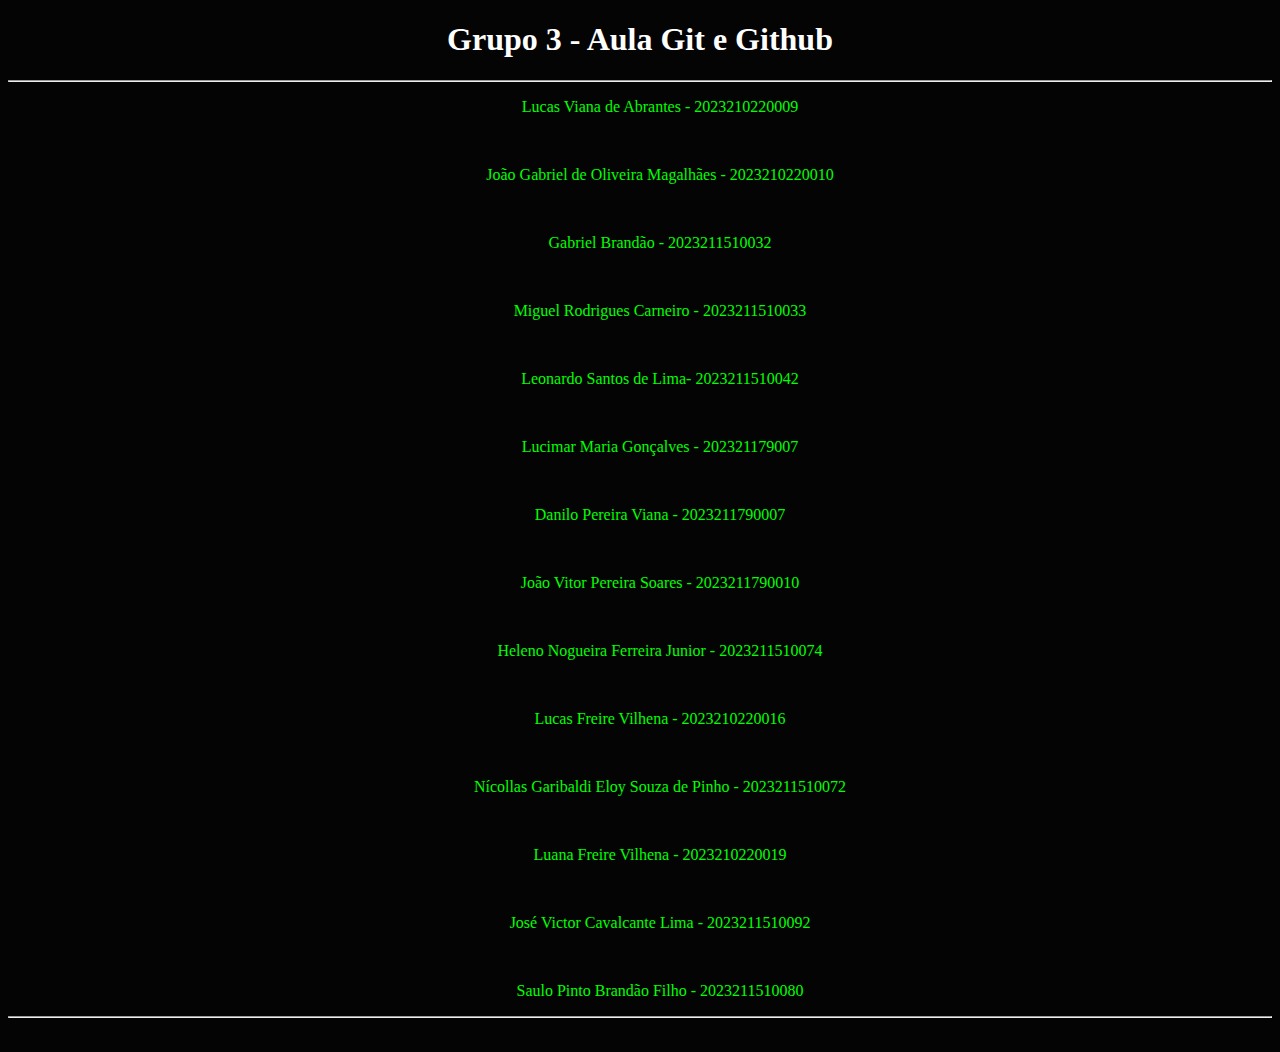
<file: grupo3/index.html>
<!DOCTYPE html>
<html lang="en">
<head>
    <meta charset="UTF-8">
    <meta http-equiv="X-UA-Compatible" content="IE=edge">
    <meta name="viewport" content="width=device-width, initial-scale=1.0">
    <title>Grupo 3</title>
</head>
<body>
    <h1>Grupo 3 - Aula Git e Github</h1>
    <hr>
    <ul>
        <p>Lucas Viana de Abrantes - 2023210220009</p>
        <br>
        <p>João Gabriel de Oliveira Magalhães - 2023210220010</p>
        <br>
        <p>Gabriel Brandão - 2023211510032</p>
        <br>
        <p>Miguel Rodrigues Carneiro - 2023211510033</p>
        <br>
        <p>Leonardo Santos de Lima- 2023211510042</p>
        <br>
        <p>Lucimar Maria Gonçalves - 202321179007</p>
        <br>
        <p>Danilo Pereira Viana - 2023211790007</p>
        <br>
        <p>João Vitor Pereira Soares - 2023211790010</p>
        <br>
        <p>Heleno Nogueira Ferreira Junior - 2023211510074</p>
        <br>
        <p>Lucas Freire Vilhena - 2023210220016</p>
        <br>
        <p>Nícollas Garibaldi Eloy Souza de Pinho - 2023211510072</p>
        <br>
        <p>Luana Freire Vilhena - 2023210220019</p>
        <br>
        <p>José Victor Cavalcante Lima - 2023211510092</p>
        <br>
        <p>Saulo Pinto Brandão Filho - 2023211510080</p>
    </ul>
    <hr>
    <br>
    <link rel="stylesheet" type="text/css" href="./style.css" media="screen" />
</body>
</html>
</file>
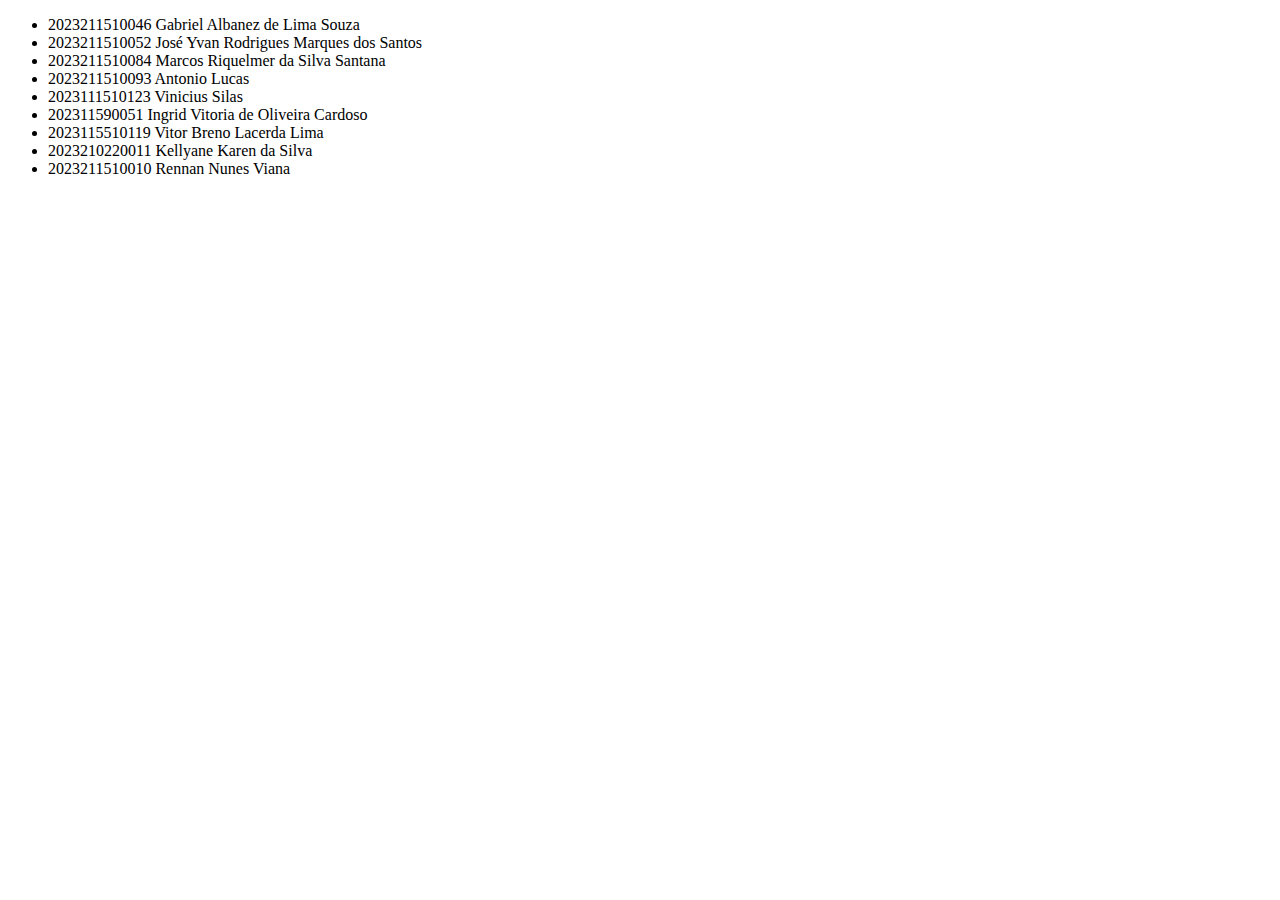
<file: grupo1/gp/index.html>
<!DOCTYPE html>
<html lang="en">
<head>
    <meta charset="UTF-8">
    <meta http-equiv="X-UA-Compatible" content="IE=edge">
    <meta name="viewport" content="width=device-width, initial-scale=1.0">
    <title>Document</title>
</head>
<body>
    <ul>
    <li>2023211510046 Gabriel Albanez de Lima Souza</li>
    <li>2023211510052 José Yvan Rodrigues Marques dos Santos</li>
    <li>2023211510084 Marcos Riquelmer da Silva Santana </li>
    <li>2023211510093 Antonio Lucas</li>
    <li>2023111510123 Vinicius Silas</li>
    <li>202311590051 Ingrid Vitoria de Oliveira Cardoso</li>
    <li>2023115510119 Vitor Breno Lacerda Lima</li>
    <li>2023210220011 Kellyane Karen da Silva</li>
    <li>2023211510010 Rennan Nunes Viana</li>
    </ul>
</body>
</html>
</file>
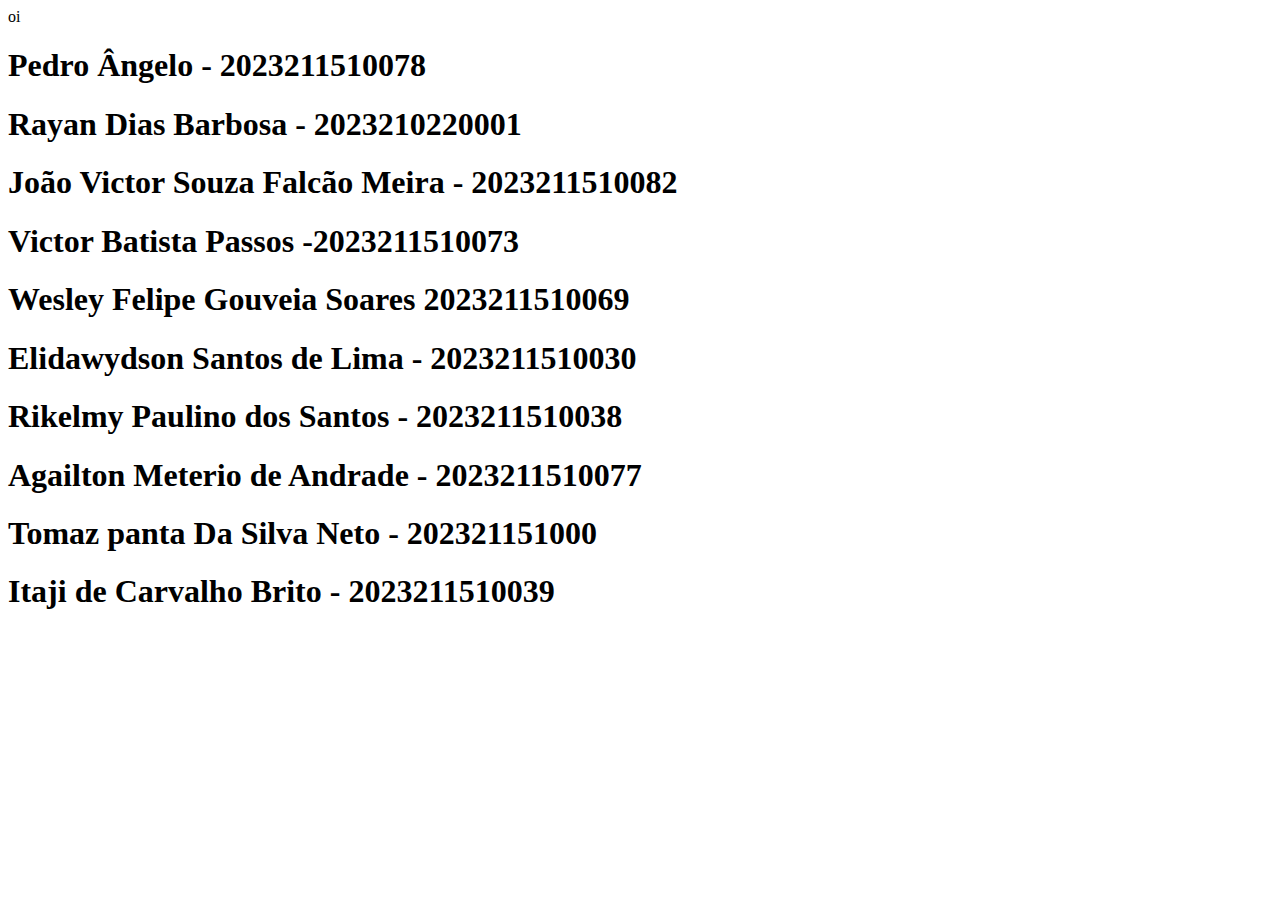
<file: grupo2/100limites.html>
<!DOCTYPE html>
<html lang="en">
<head>
    <meta charset="UTF-8">
    <meta name="viewport" content="width=<device-width>, initial-scale=1.0">
    <title>Document</title>
</head>
<body>
    oi
    <h1>Pedro Ângelo - 2023211510078</h1>
    <h1>Rayan Dias Barbosa - 2023210220001</h1>
    <h1>João Victor Souza Falcão Meira - 2023211510082</h1>
    <h1>Victor Batista Passos -2023211510073</h1> 
    <h1>Wesley Felipe Gouveia Soares 2023211510069</h1>
    <h1>Elidawydson Santos de Lima - 2023211510030</h1>
    <h1>Rikelmy Paulino dos Santos - 2023211510038</h1>
    <h1>Agailton Meterio de Andrade - 2023211510077</h1>
    <h1>Tomaz panta Da Silva Neto - 202321151000</h1>
    <h1>Itaji de Carvalho Brito - 2023211510039</h1>
</body>
</html>
</file>
<file: grupo3/style.css>
body {
    background-color: rgb(4, 4, 4);
}

h1 {
    color: white;
    text-align: center;
}

ul {
    color: rgb(0, 255, 0);
    text-align: center;
}
</file>
